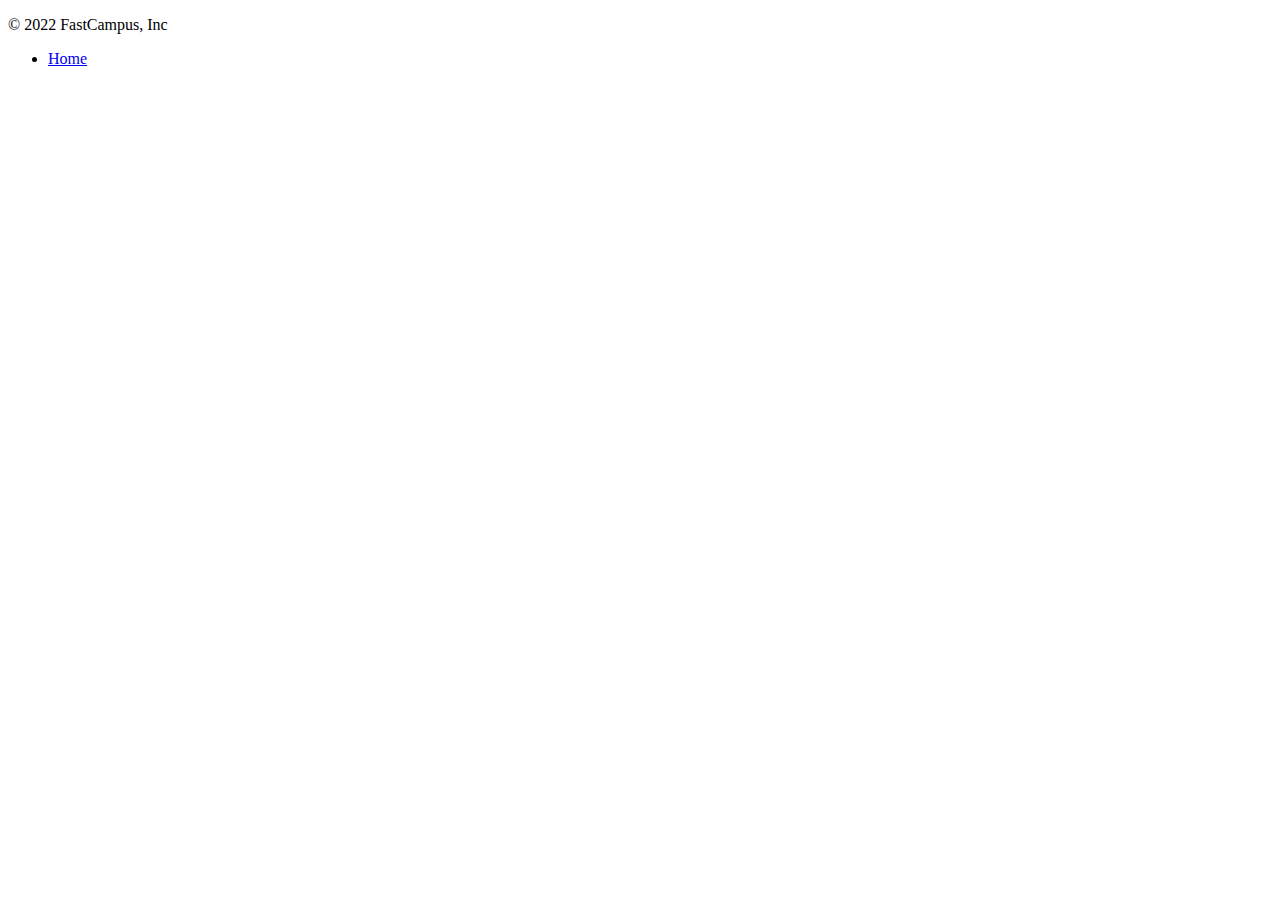
<file: src/main/resources/templates/footer.html>
<!DOCTYPE html>
<html lang="ko">
<head>
    <meta charset="UTF-8">
    <title>Footer template</title>
</head>

<body>
<footer class="container d-flex flex-wrap justify-content-between align-items-center py-3 my-4 border-top">
    <p class="col-md-4 mb-0 text-muted">&copy; 2022 FastCampus, Inc</p>

    <ul class="nav col-md-4 justify-content-end">
        <li class="nav-item"><a href="/" class="nav-link px-2 text-muted">Home</a></li>
    </ul>
</footer>
</body>
</html>
</file>
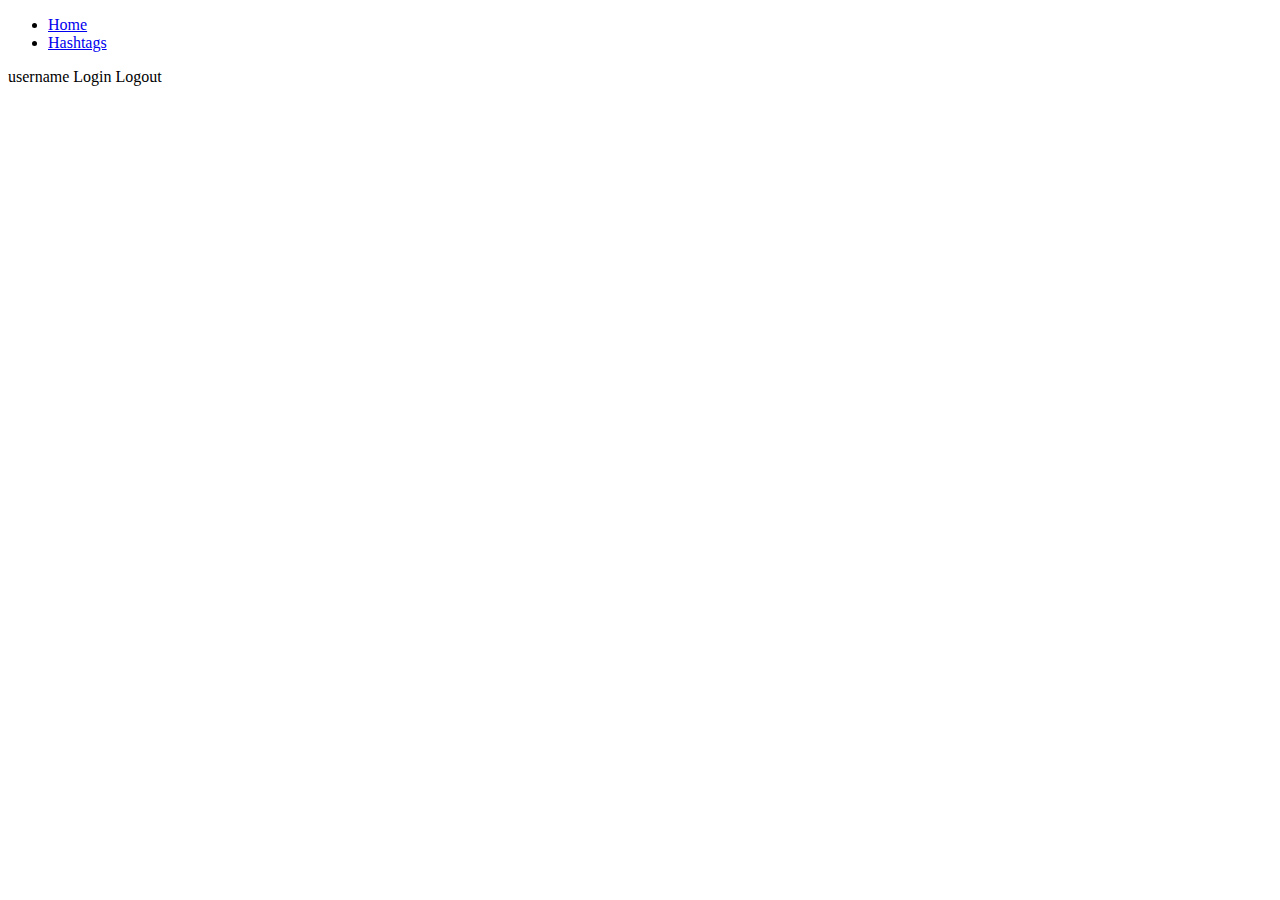
<file: src/main/resources/templates/header.html>
<!DOCTYPE html>
<html lang="ko">
<head>
    <meta charset="UTF-8">
    <title>Title</title>
</head>
<body>
<header class="p-3 bg-dark text-white">
    <div class="container">
        <div class="d-flex flex-wrap align-items-center justify-content-center justify-content-lg-start">
            <ul class="nav col-12 col-lg-auto me-lg-auto mb-2 justify-content-center mb-md-0">
                <li><a id="home" href="#" class="nav-link px-2 text-secondary">Home</a></li>
                <li><a id="hashtag" href="#" class="nav-link px-2 text-secondary">Hashtags</a></li>
            </ul>

            <div class="text-end">
                <span id="username" class="text-white me-2">username</span>
                <a role="button" id="login" class="btn btn-outline-light me-2">Login</a>
                <a role="button" id="logout" class="btn btn-outline-light me-2">Logout</a>

            </div>
        </div>
    </div>
</header>
</body>
</html>
</file>
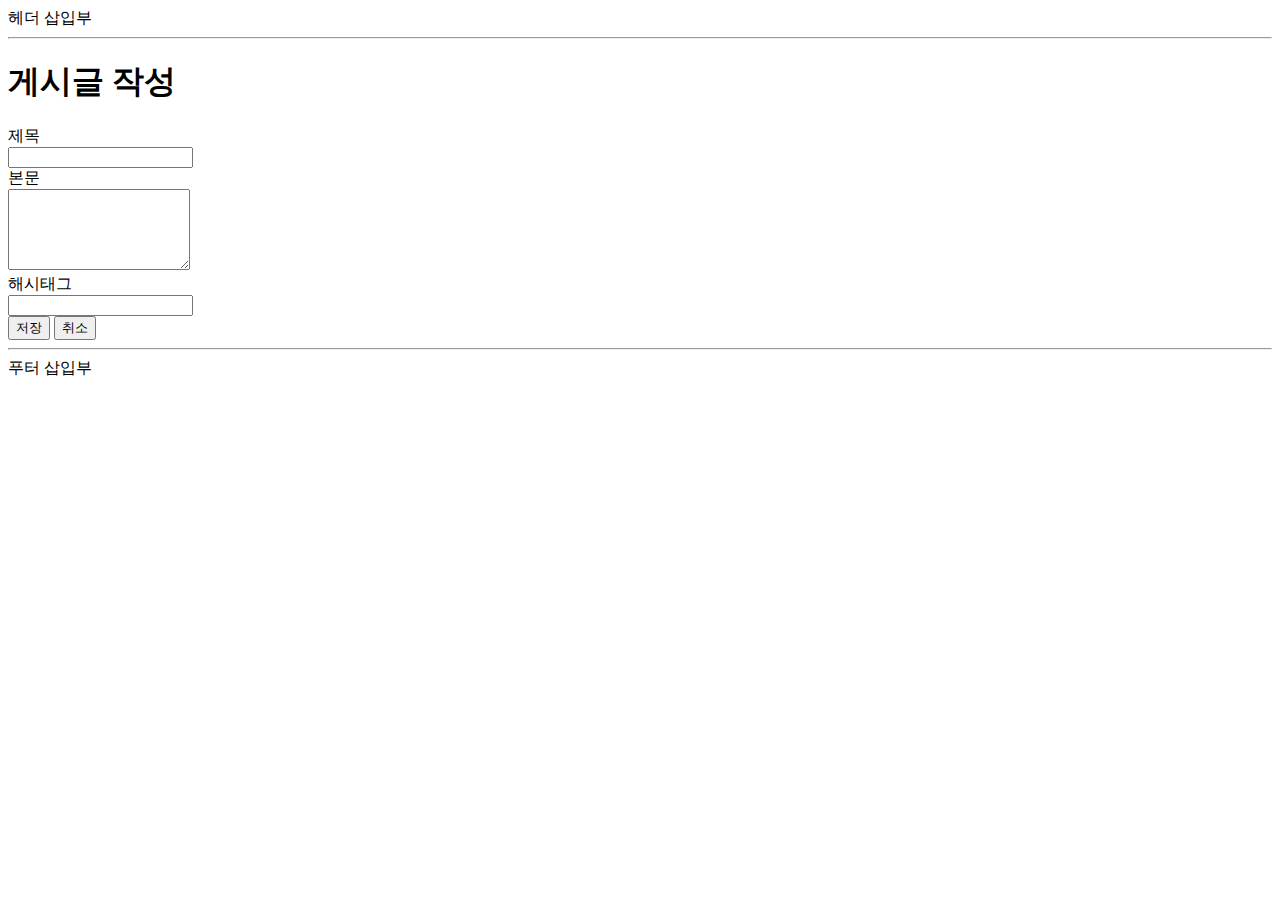
<file: src/main/resources/templates/articles/form.html>
<!DOCTYPE html>
<html lang="ko">
<head>
  <meta charset="UTF-8">
  <meta name="viewport" content="width=device-width, initial-scale=1">
  <meta name="description" content="">
  <meta name="author" content="Uno Kim">
  <title>새 게시글 등록</title>

  <link href="https://cdn.jsdelivr.net/npm/bootstrap@5.2.0-beta1/dist/css/bootstrap.min.css" rel="stylesheet" integrity="sha384-0evHe/X+R7YkIZDRvuzKMRqM+OrBnVFBL6DOitfPri4tjfHxaWutUpFmBp4vmVor" crossorigin="anonymous">
</head>

<body>

<header id="header">
  헤더 삽입부
  <hr>
</header>

<div class="container">
  <header id="article-form-header" class="py-5 text-center">
    <h1>게시글 작성</h1>
  </header>

  <form id="article-form">
    <div class="row mb-3 justify-content-md-center">
      <label for="title" class="col-sm-2 col-lg-1 col-form-label text-sm-end">제목</label>
      <div class="col-sm-8 col-lg-9">
        <input type="text" class="form-control" id="title" name="title" required>
      </div>
    </div>
    <div class="row mb-3 justify-content-md-center">
      <label for="content" class="col-sm-2 col-lg-1 col-form-label text-sm-end">본문</label>
      <div class="col-sm-8 col-lg-9">
        <textarea class="form-control" id="content" name="content" rows="5" required></textarea>
      </div>
    </div>
    <div class="row mb-4 justify-content-md-center">
      <label for="hashtag" class="col-sm-2 col-lg-1 col-form-label text-sm-end">해시태그</label>
      <div class="col-sm-8 col-lg-9">
        <input type="text" class="form-control" id="hashtag" name="hashtag">
      </div>
    </div>
    <div class="row mb-5 justify-content-md-center">
      <div class="col-sm-10 d-grid gap-2 d-sm-flex justify-content-sm-end">
        <button type="submit" class="btn btn-primary" id="submit-button">저장</button>
        <button type="button" class="btn btn-secondary" id="cancel-button">취소</button>
      </div>
    </div>
  </form>
</div>

<footer id="footer">
  <hr>
  푸터 삽입부
</footer>

<script src="https://cdn.jsdelivr.net/npm/bootstrap@5.2.0-beta1/dist/js/bootstrap.bundle.min.js" integrity="sha384-pprn3073KE6tl6bjs2QrFaJGz5/SUsLqktiwsUTF55Jfv3qYSDhgCecCxMW52nD2" crossorigin="anonymous"></script>
</body>
</html>
</file>
